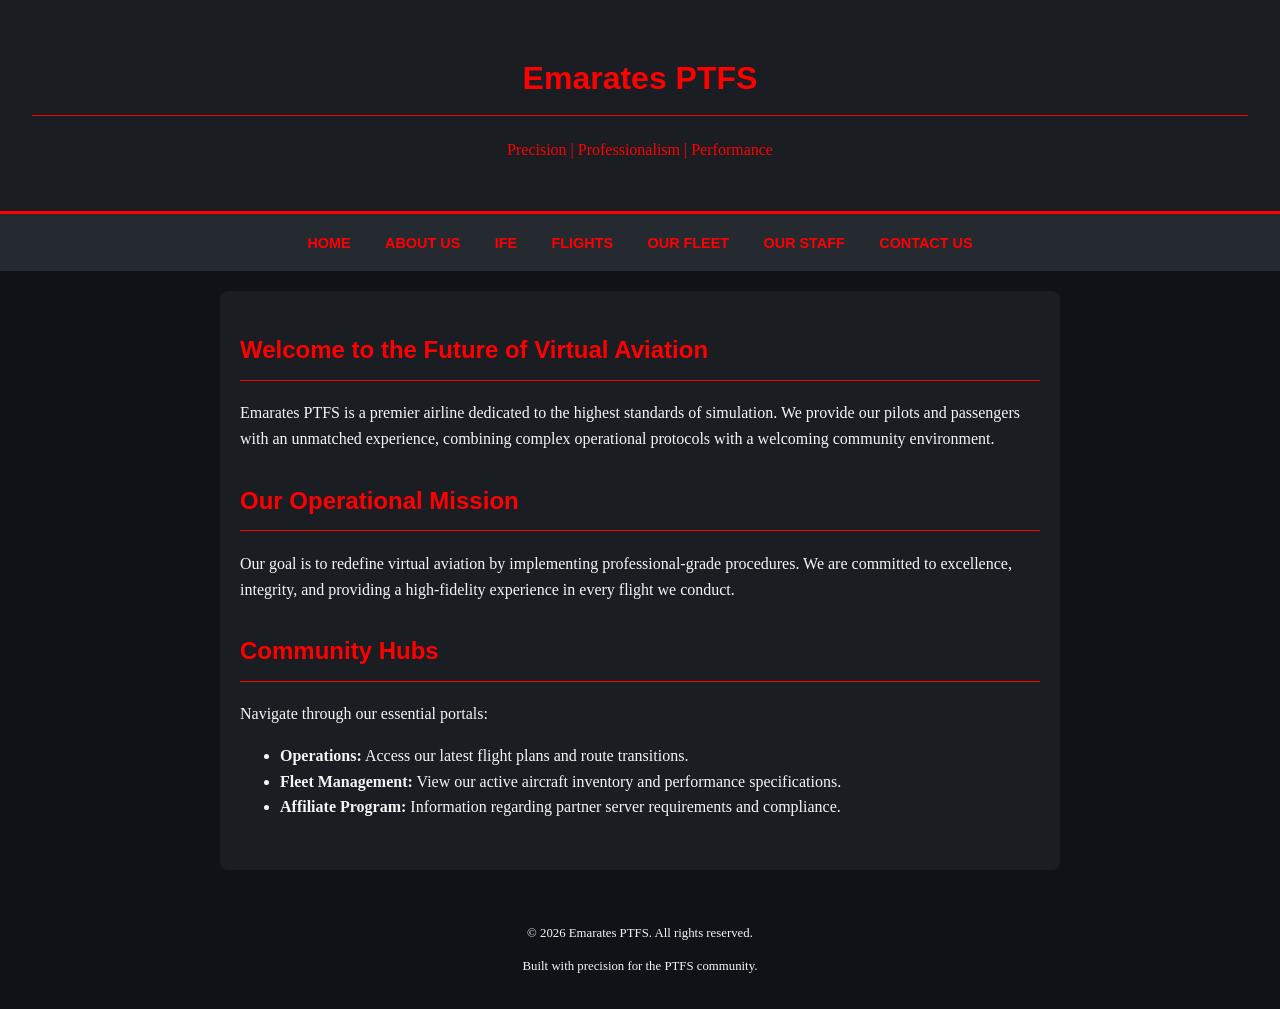
<file: index.html>
<!DOCTYPE html>
<html lang="en">
<head>
    <meta charset="UTF-8">
    <meta name="viewport" content="width=device-width, initial-scale=1.0">
    <title>Emarates PTFS | Official Aviation Portal</title>
    <link rel="stylesheet" href="style.css">
</head>
<body>

    <header>
        <h1>Emarates PTFS</h1>
        <p>Precision | Professionalism | Performance</p>
    </header>

    <nav>
        <a href="index.html">Home</a>
        <a href="about.html">About Us</a>
        <a href="ife.html">IFE</a>
        <a href="flights.html">Flights</a>
        <a href="fleet.html">Our Fleet</a>
        <a href="staff.html">Our Staff</a>
        <a href="contact.html">Contact Us</a>
    </nav>

    <main>
        <section id="hero">
            <h2>Welcome to the Future of Virtual Aviation</h2>
            <p>Emarates PTFS is a premier airline dedicated to the highest standards of simulation. We provide our pilots and passengers with an unmatched experience, combining complex operational protocols with a welcoming community environment.</p>
        </section>

        <section id="mission">
            <h2>Our Operational Mission</h2>
            <p>Our goal is to redefine virtual aviation by implementing professional-grade procedures. We are committed to excellence, integrity, and providing a high-fidelity experience in every flight we conduct.</p>
        </section>

        <section id="quick-links">
            <h2>Community Hubs</h2>
            <p>Navigate through our essential portals:</p>
            <ul>
                <li><strong>Operations:</strong> Access our latest flight plans and route transitions.</li>
                <li><strong>Fleet Management:</strong> View our active aircraft inventory and performance specifications.</li>
                <li><strong>Affiliate Program:</strong> Information regarding partner server requirements and compliance.</li>
            </ul>
        </section>
    </main>

    <footer>
        <p>&copy; 2026 Emarates PTFS. All rights reserved.</p>
        <p>Built with precision for the PTFS community.</p>
    </footer>

</body>
</html>
</file>
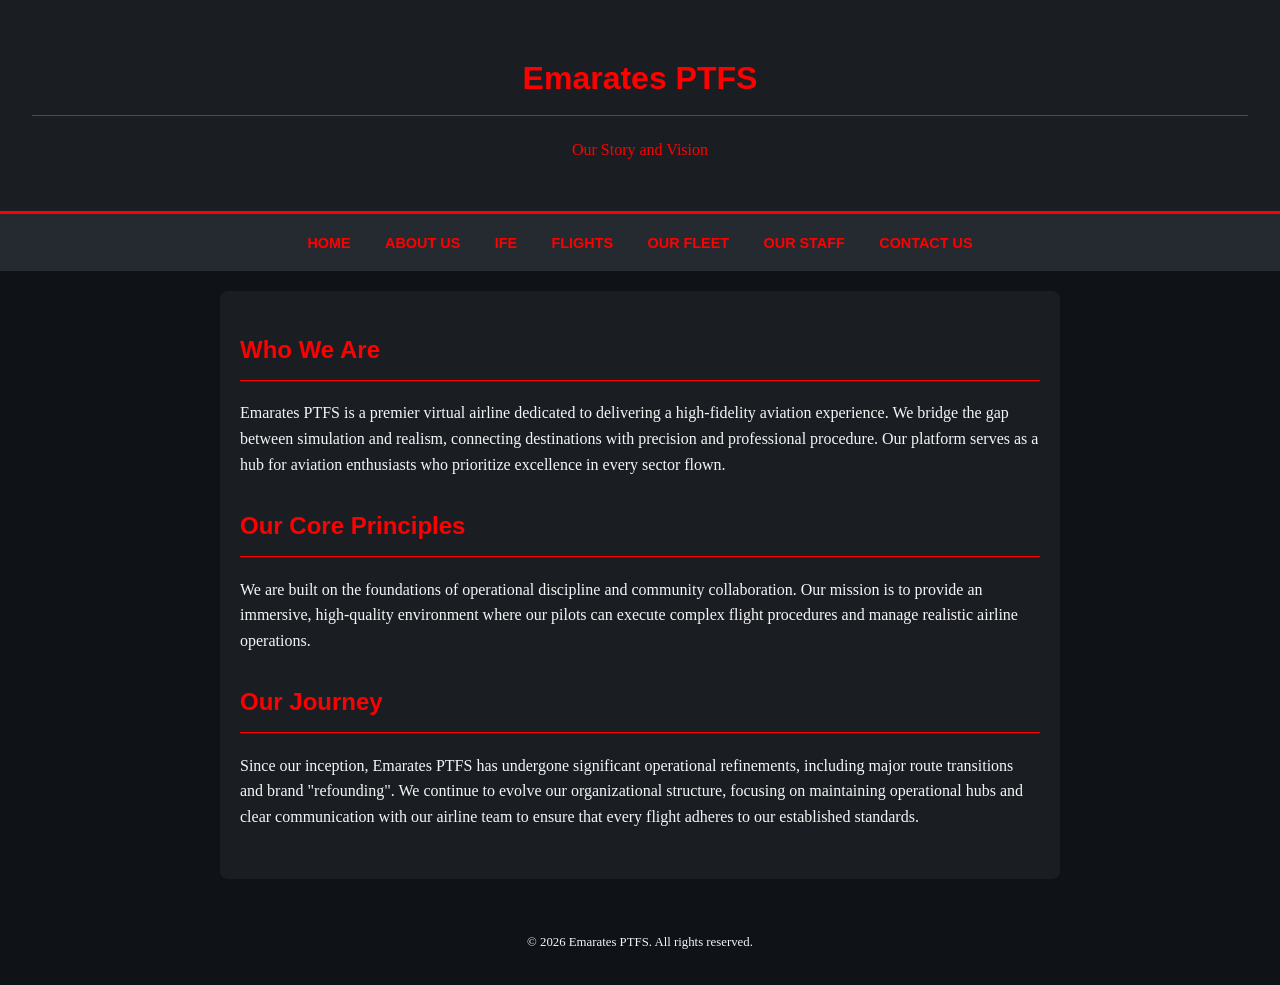
<file: about.html>
<!DOCTYPE html>
<html lang="en">
<head>
    <meta charset="UTF-8">
    <meta name="viewport" content="width=device-width, initial-scale=1.0">
    <title>Emarates PTFS | About Us</title>
    <link rel="stylesheet" href="style.css">
</head>
<body>

    <header>
        <h1>Emarates PTFS</h1>
        <p>Our Story and Vision</p>
    </header>

    <nav>
        <a href="index.html">Home</a>
        <a href="about.html">About Us</a>
        <a href="ife.html">IFE</a>
        <a href="flights.html">Flights</a>
        <a href="fleet.html">Our Fleet</a>
        <a href="staff.html">Our Staff</a>
        <a href="contact.html">Contact Us</a>
    </nav>

    <main>
        <section id="about-detailed">
            <h2>Who We Are</h2>
            <p>Emarates PTFS is a premier virtual airline dedicated to delivering a high-fidelity aviation experience. We bridge the gap between simulation and realism, connecting destinations with precision and professional procedure. Our platform serves as a hub for aviation enthusiasts who prioritize excellence in every sector flown.</p>
        </section>

        <section id="values">
            <h2>Our Core Principles</h2>
            <p>We are built on the foundations of operational discipline and community collaboration. Our mission is to provide an immersive, high-quality environment where our pilots can execute complex flight procedures and manage realistic airline operations.</p>
        </section>

        <section id="history">
            <h2>Our Journey</h2>
            <p>Since our inception, Emarates PTFS has undergone significant operational refinements, including major route transitions and brand "refounding". We continue to evolve our organizational structure, focusing on maintaining operational hubs and clear communication with our airline team to ensure that every flight adheres to our established standards.</p>
        </section>
    </main>

    <footer>
        <p>&copy; 2026 Emarates PTFS. All rights reserved.</p>
    </footer>

</body>
</html>
</file>
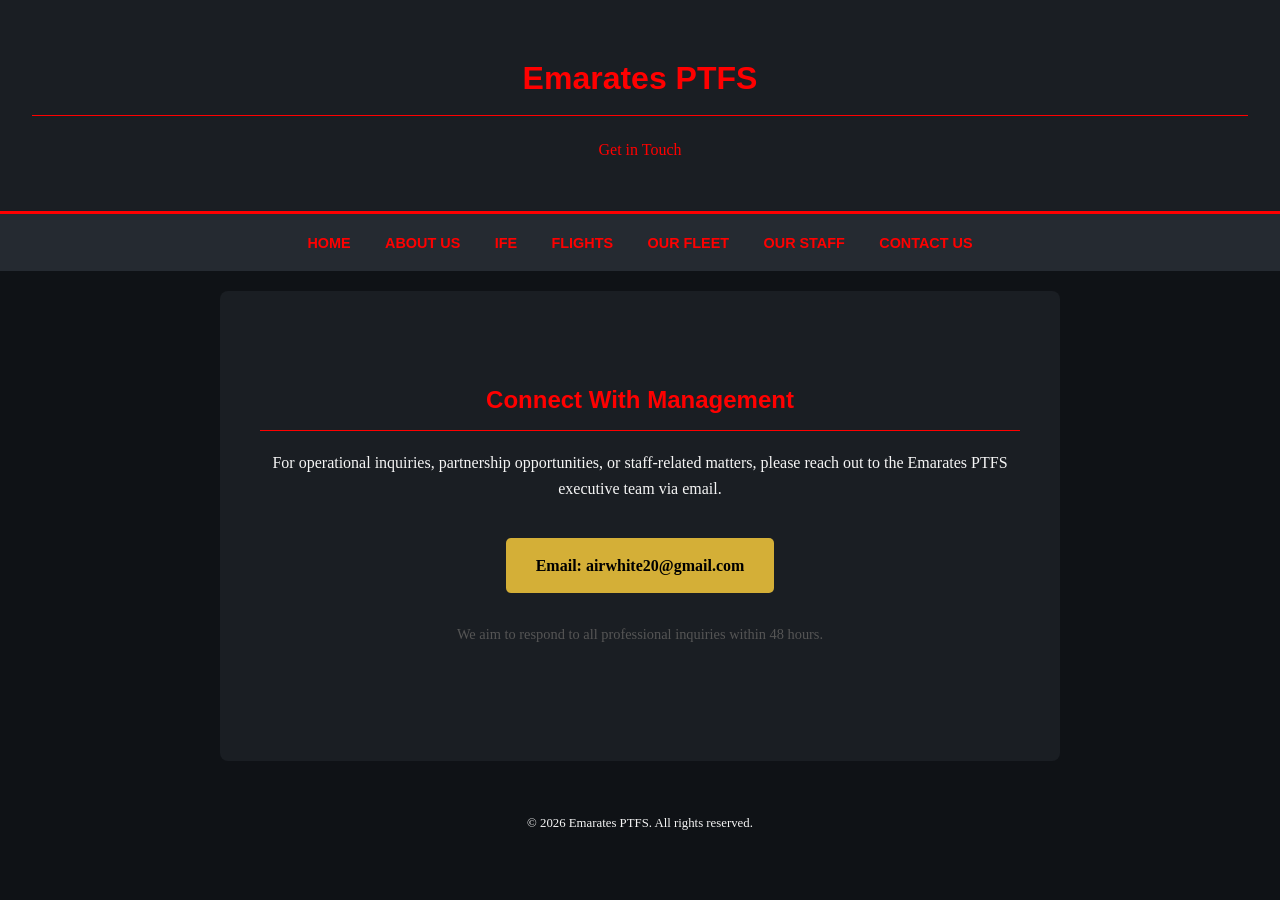
<file: contact.html>
<!DOCTYPE html>
<html lang="en">
<head>
    <meta charset="UTF-8">
    <meta name="viewport" content="width=device-width, initial-scale=1.0">
    <title>Emarates PTFS | Contact Us</title>
    <link rel="stylesheet" href="style.css">
    <style>
        .contact-container {
            text-align: center;
            padding: 50px 20px;
        }
        .email-btn {
            display: inline-block;
            margin-top: 20px;
            padding: 15px 30px;
            background-color: #d4af37;
            color: #000;
            text-decoration: none;
            font-weight: bold;
            border-radius: 5px;
        }
        .email-btn:hover {
            background-color: #c5a028;
        }
    </style>
</head>
<body>

    <header>
        <h1>Emarates PTFS</h1>
        <p>Get in Touch</p>
    </header>

    <nav>
        <a href="index.html">Home</a>
        <a href="about.html">About Us</a>
        <a href="ife.html">IFE</a>
        <a href="flights.html">Flights</a>
        <a href="fleet.html">Our Fleet</a>
        <a href="staff.html">Our Staff</a>
        <a href="contact.html">Contact Us</a>
    </nav>

    <main>
        <section class="contact-container">
            <h2>Connect With Management</h2>
            <p>For operational inquiries, partnership opportunities, or staff-related matters, please reach out to the Emarates PTFS executive team via email.</p>
            
            <a href="mailto:airwhite20@gmail.com" class="email-btn">Email: airwhite20@gmail.com</a>
            
            <p style="margin-top: 30px; font-size: 0.9em; color: #555;">
                We aim to respond to all professional inquiries within 48 hours.
            </p>
        </section>
    </main>

    <footer>
        <p>&copy; 2026 Emarates PTFS. All rights reserved.</p>
    </footer>

</body>
</html>
</file>
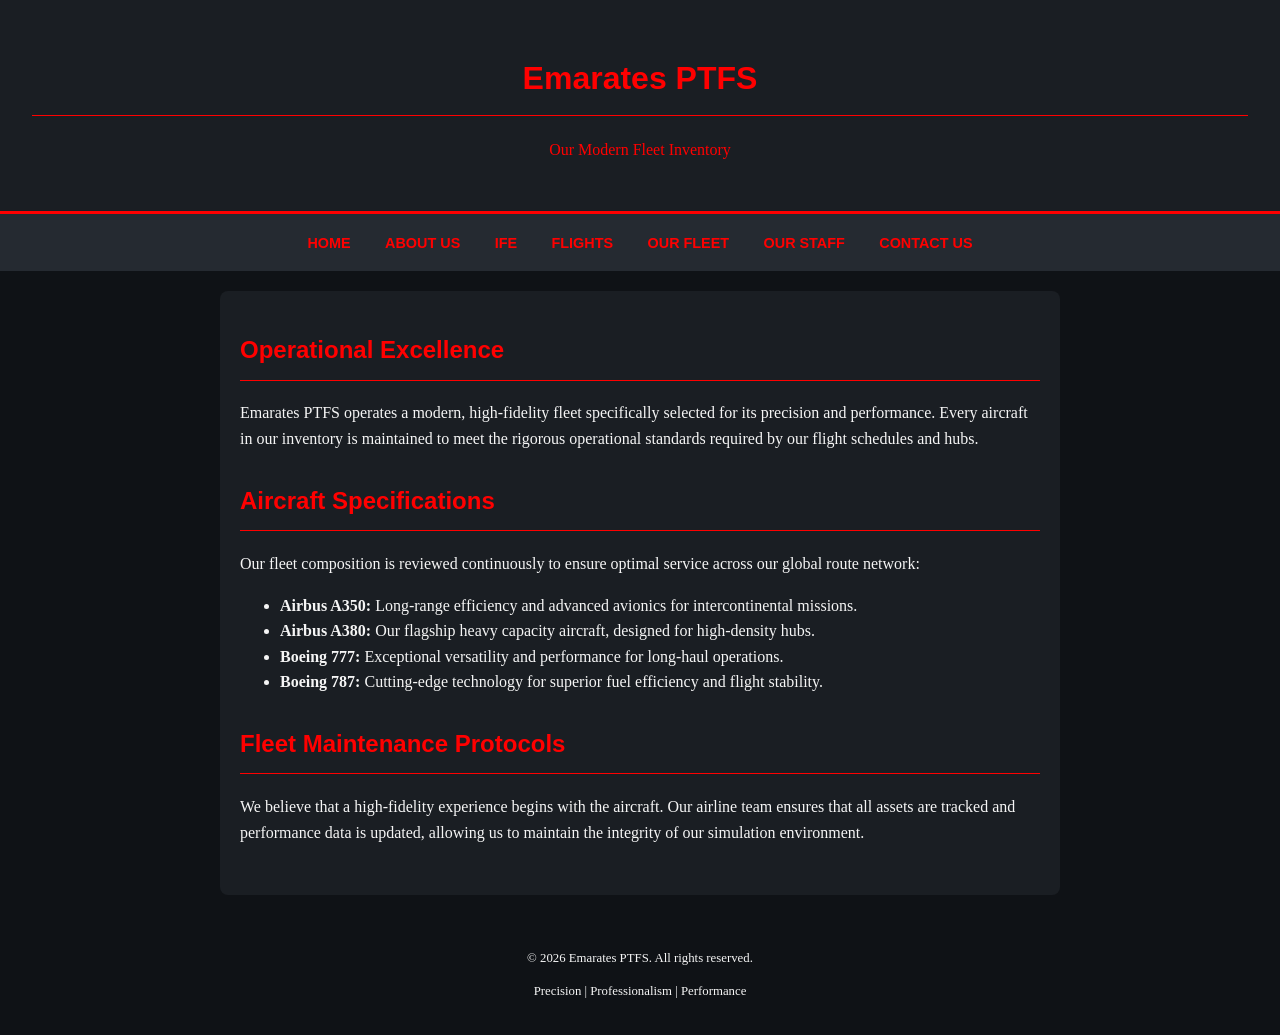
<file: fleet.html>
<!DOCTYPE html>
<html lang="en">
<head>
    <meta charset="UTF-8">
    <meta name="viewport" content="width=device-width, initial-scale=1.0">
    <title>Emarates PTFS | Our Fleet</title>
    <link rel="stylesheet" href="style.css">
</head>
<body>

    <header>
        <h1>Emarates PTFS</h1>
        <p>Our Modern Fleet Inventory</p>
    </header>

    <nav>
        <a href="index.html">Home</a>
        <a href="about.html">About Us</a>
        <a href="ife.html">IFE</a>
        <a href="flights.html">Flights</a>
        <a href="fleet.html">Our Fleet</a>
        <a href="staff.html">Our Staff</a>
        <a href="contact.html">Contact Us</a>
    </nav>

    <main>
        <section id="fleet-overview">
            <h2>Operational Excellence</h2>
            <p>Emarates PTFS operates a modern, high-fidelity fleet specifically selected for its precision and performance. Every aircraft in our inventory is maintained to meet the rigorous operational standards required by our flight schedules and hubs.</p>
        </section>

        <section id="fleet-details">
            <h2>Aircraft Specifications</h2>
            <p>Our fleet composition is reviewed continuously to ensure optimal service across our global route network:</p>
            <ul>
                <li><strong>Airbus A350:</strong> Long-range efficiency and advanced avionics for intercontinental missions.</li>
                <li><strong>Airbus A380:</strong> Our flagship heavy capacity aircraft, designed for high-density hubs.</li>
                <li><strong>Boeing 777:</strong> Exceptional versatility and performance for long-haul operations.</li>
                <li><strong>Boeing 787:</strong> Cutting-edge technology for superior fuel efficiency and flight stability.</li>
            </ul>
        </section>
        
        <section id="standards">
            <h2>Fleet Maintenance Protocols</h2>
            <p>We believe that a high-fidelity experience begins with the aircraft. Our airline team ensures that all assets are tracked and performance data is updated, allowing us to maintain the integrity of our simulation environment.</p>
        </section>
    </main>

    <footer>
        <p>&copy; 2026 Emarates PTFS. All rights reserved.</p>
        <p>Precision | Professionalism | Performance</p>
    </footer>

</body>
</html>
</file>
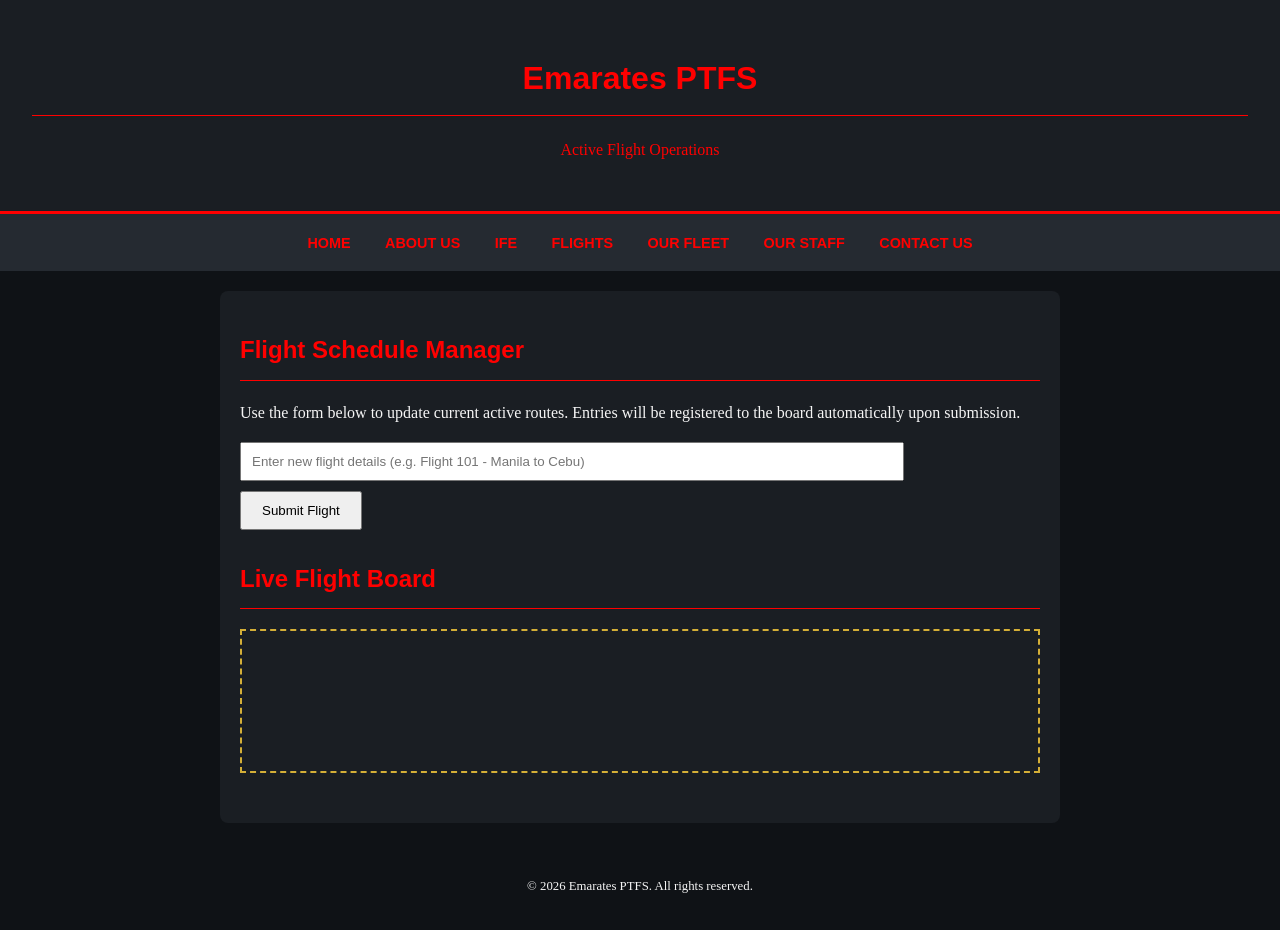
<file: flights.html>
<!DOCTYPE html>
<html lang="en">
<head>
    <meta charset="UTF-8">
    <meta name="viewport" content="width=device-width, initial-scale=1.0">
    <title>Emarates PTFS | Flights</title>
    <link rel="stylesheet" href="style.css">
</head>
<body>

    <header>
        <h1>Emarates PTFS</h1>
        <p>Active Flight Operations</p>
    </header>

    <nav>
        <a href="index.html">Home</a>
        <a href="about.html">About Us</a>
        <a href="ife.html">IFE</a>
        <a href="flights.html">Flights</a>
        <a href="fleet.html">Our Fleet</a>
        <a href="staff.html">Our Staff</a>
        <a href="contact.html">Contact Us</a>
    </nav>

    <main>
        <section id="flight-manager">
            <h2>Flight Schedule Manager</h2>
            <p>Use the form below to update current active routes. Entries will be registered to the board automatically upon submission.</p>
            
            <form id="flightForm" onsubmit="event.preventDefault(); updateBoard();">
                <input type="text" id="flightInput" placeholder="Enter new flight details (e.g. Flight 101 - Manila to Cebu)" style="width: 80%; padding: 10px; margin-bottom: 10px;" required>
                <br>
                <button type="submit" style="padding: 10px 20px;">Submit Flight</button>
            </form>
        </section>

        <section id="flight-board">
            <h2>Live Flight Board</h2>
            <div id="board-content" style="padding: 20px; border: 2px dashed #d4af37; min-height: 100px; margin-top: 20px;">
                <!-- Left blank as requested -->
            </div>
        </section>
    </main>

    <footer>
        <p>&copy; 2026 Emarates PTFS. All rights reserved.</p>
    </footer>

    <script>
        function updateBoard() {
            const input = document.getElementById('flightInput').value;
            const board = document.getElementById('board-content');
            
            // Registering the new flight
            const newEntry = document.createElement('p');
            newEntry.textContent = "NEW FLIGHT REGISTERED: " + input;
            board.appendChild(newEntry);
            
            // Clear input
            document.getElementById('flightInput').value = '';
            alert('Flight successfully registered to the board.');
        }
    </script>

</body>
</html>
</file>
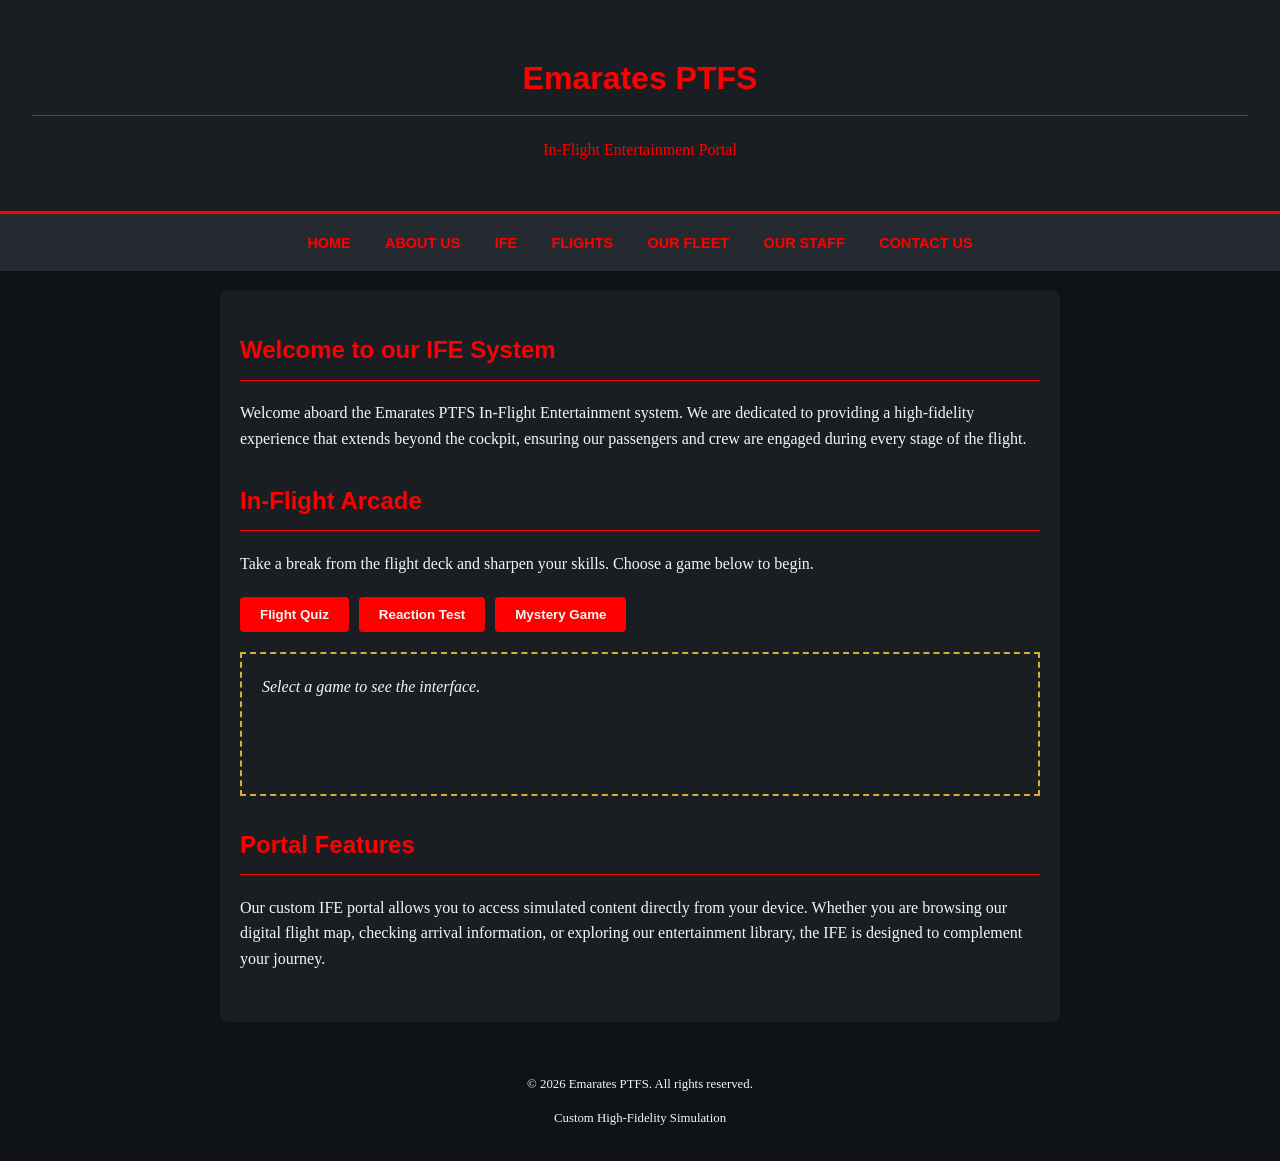
<file: ife.html>
<!DOCTYPE html>
<html lang="en">
<head>
    <meta charset="UTF-8">
    <meta name="viewport" content="width=device-width, initial-scale=1.0">
    <title>Emarates PTFS | In-Flight Entertainment</title>
    <link rel="stylesheet" href="style.css">
</head>
<body>

    <header>
        <h1>Emarates PTFS</h1>
        <p>In-Flight Entertainment Portal</p>
    </header>

    <nav>
        <a href="index.html">Home</a>
        <a href="about.html">About Us</a>
        <a href="ife.html">IFE</a>
        <a href="flights.html">Flights</a>
        <a href="fleet.html">Our Fleet</a>
        <a href="staff.html">Our Staff</a>
        <a href="contact.html">Contact Us</a>
    </nav>

    <main>
        <section id="ife-intro">
            <h2>Welcome to our IFE System</h2>
            <p>Welcome aboard the Emarates PTFS In-Flight Entertainment system. We are dedicated to providing a high-fidelity experience that extends beyond the cockpit, ensuring our passengers and crew are engaged during every stage of the flight.</p>
        </section>

        <section id="mini-games">
            <h2>In-Flight Arcade</h2>
            <p>Take a break from the flight deck and sharpen your skills. Choose a game below to begin.</p>
            
            <div class="game-container" style="display: flex; gap: 10px; margin-top: 20px; flex-wrap: wrap;">
                <button class="game-btn" onclick="startFlightQuiz()">Flight Quiz</button>
                <button class="game-btn" onclick="startReactionTest()">Reaction Test</button>
                <button class="game-btn" onclick="startMysteryGame()">Mystery Game</button>
            </div>

            <!-- This is where the games will display -->
            <div id="quiz-area" style="margin-top: 20px; padding: 20px; border: 2px dashed #d4af37; min-height: 100px;">
                <em>Select a game to see the interface.</em>
            </div>
        </section>

        <section id="interactive">
            <h2>Portal Features</h2>
            <p>Our custom IFE portal allows you to access simulated content directly from your device. Whether you are browsing our digital flight map, checking arrival information, or exploring our entertainment library, the IFE is designed to complement your journey.</p>
        </section>
    </main>

    <footer>
        <p>&copy; 2026 Emarates PTFS. All rights reserved.</p>
        <p>Custom High-Fidelity Simulation</p>
    </footer>

    <script>
        // --- Flight Quiz ---
        function startFlightQuiz() {
            const questions = [
                "What is the standard cruising altitude for long-haul flights?",
                "Which aircraft in our fleet is our flagship heavy?",
                "What does PTFS stand for in our community?",
                "Which Airbus model is known for its XWB efficiency?"
            ];
            const randomQ = questions[Math.floor(Math.random() * questions.length)];
            document.getElementById('quiz-area').innerHTML = "<strong>Question:</strong> " + randomQ;
        }

        // --- Reaction Test ---
        function startReactionTest() {
            const area = document.getElementById('quiz-area');
            area.innerHTML = "<div id='test-box' style='background:red; color:white; padding:20px; cursor:pointer; text-align:center;'>Wait for green...</div>";
            
            setTimeout(() => {
                const box = document.getElementById('test-box');
                box.style.background = 'green';
                box.innerHTML = 'CLICK NOW!';
                box.onclick = () => alert('Reaction registered! Well done.');
            }, Math.random() * 3000 + 2000);
        }

        // --- Mystery Game ---
        function startMysteryGame() {
            const events = [
                "Severe turbulence encountered! Initiating stabilization protocols.",
                "Landing gear mechanical warning! Checking manual override systems.",
                "Visibility dropping due to fog. Enabling high-precision ILS approach.",
                "Unscheduled flight path change requested. Recalculating route."
            ];
            const randomEvent = events[Math.floor(Math.random() * events.length)];
            alert("MYSTERY EVENT: " + randomEvent);
        }
    </script>
</body>
</html>
</file>
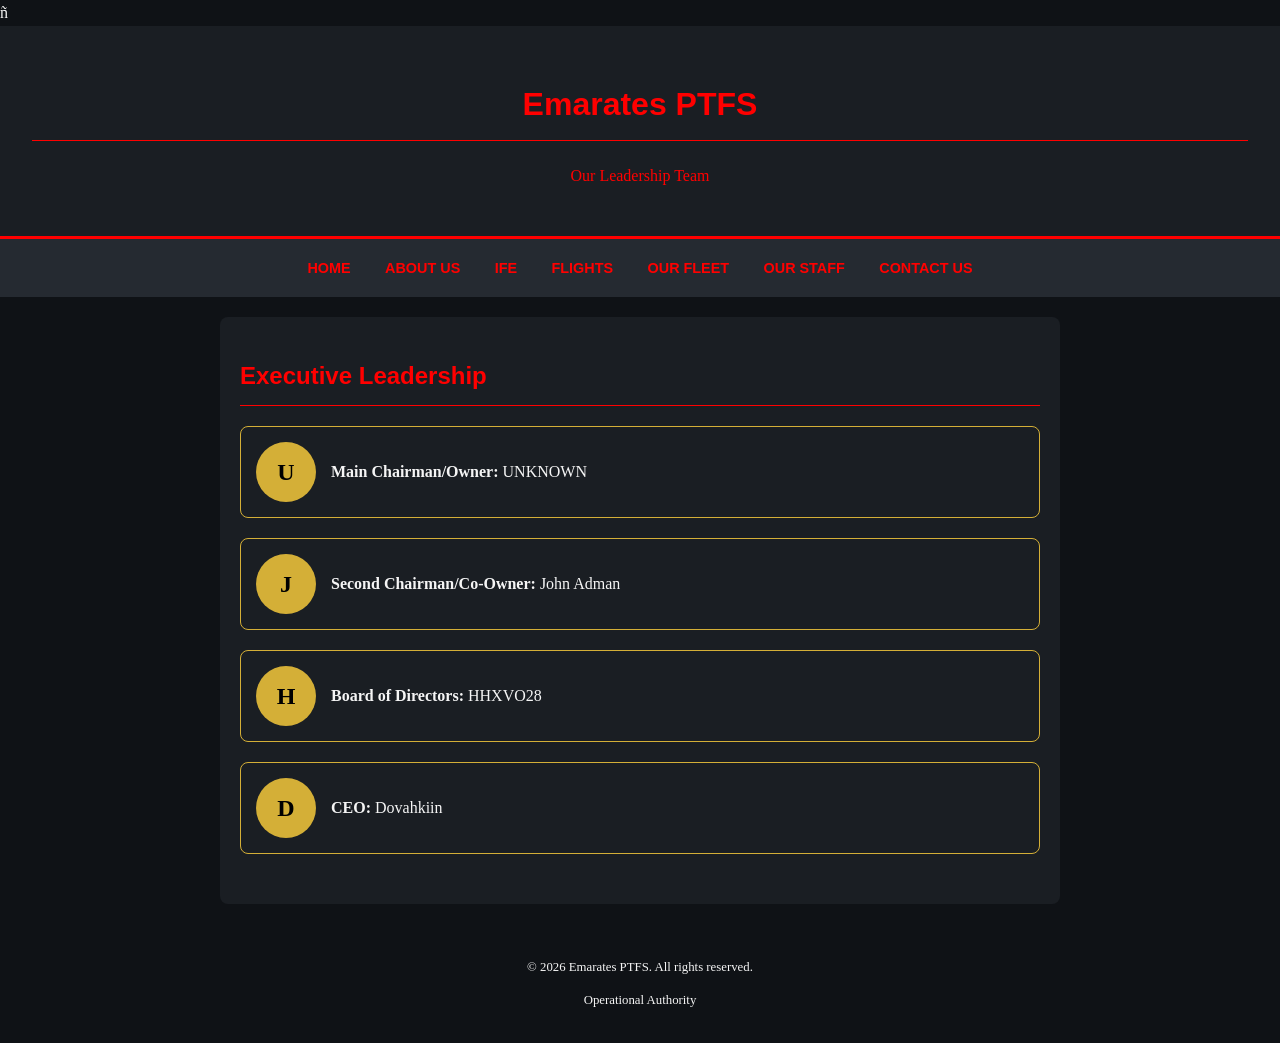
<file: staff.html>
ñ<!DOCTYPE html>
<html lang="en">
<head>
    <meta charset="UTF-8">
    <meta name="viewport" content="width=device-width, initial-scale=1.0">
    <title>Emarates PTFS | Our Staff</title>
    <link rel="stylesheet" href="style.css">
    <style>
        .staff-card {
            display: flex;
            align-items: center;
            gap: 15px;
            margin-bottom: 20px;
            padding: 15px;
            border: 1px solid #d4af37;
            border-radius: 8px;
        }
        .pfp-placeholder {
            width: 60px;
            height: 60px;
            background-color: #d4af37;
            color: #000;
            display: flex;
            justify-content: center;
            align-items: center;
            font-size: 24px;
            font-weight: bold;
            border-radius: 50%;
        }
    </style>
</head>
<body>

    <header>
        <h1>Emarates PTFS</h1>
        <p>Our Leadership Team</p>
    </header>

    <nav>
        <a href="index.html">Home</a>
        <a href="about.html">About Us</a>
        <a href="ife.html">IFE</a>
        <a href="flights.html">Flights</a>
        <a href="fleet.html">Our Fleet</a>
        <a href="staff.html">Our Staff</a>
        <a href="contact.html">Contact Us</a>
    </nav>

    <main>
        <section id="staff-directory">
            <h2>Executive Leadership</h2>
            
            <div class="staff-card">
                <div class="pfp-placeholder">U</div>
                <div>
                    <strong>Main Chairman/Owner:</strong> UNKNOWN
                </div>
            </div>

            <div class="staff-card">
                <div class="pfp-placeholder">J</div>
                <div>
                    <strong>Second Chairman/Co-Owner:</strong> John Adman
                </div>
            </div>

            <div class="staff-card">
                <div class="pfp-placeholder">H</div>
                <div>
                    <strong>Board of Directors:</strong> HHXVO28
                </div>
            </div>

            <div class="staff-card">
                <div class="pfp-placeholder">D</div>
                <div>
                    <strong>CEO:</strong> Dovahkiin
                </div>
            </div>
        </section>
    </main>

    <footer>
        <p>&copy; 2026 Emarates PTFS. All rights reserved.</p>
        <p>Operational Authority</p>
    </footer>

</body>
</html>
</file>
<file: style.css>
/* General Layout & Branding */
body {
    font-family: 'Times New Roman', Times, serif; 
    line-height: 1.6;
    margin: 0;
    padding: 0;
    background-color: #0f1216; 
    color: #F5F5F5; 
}

header {
    background: #1a1e23;
    color: #FF0000; 
    text-align: center;
    padding: 2rem;
    border-bottom: 3px solid #FF0000;
}

/* Navigation - Now Sans-Serif */
nav {
    background: #252a31;
    text-align: center;
    padding: 1rem;
    font-family: sans-serif; /* Explicitly set to sans-serif */
}

nav a {
    color: #FF0000;
    text-decoration: none;
    margin: 0 15px;
    font-weight: bold;
    text-transform: uppercase;
    font-size: 0.9em;
}

nav a:hover {
    color: #F5F5F5;
}

/* Main Content */
main {
    max-width: 800px;
    margin: 20px auto;
    padding: 20px;
    background: #1a1e23;
    border-radius: 8px;
}

section {
    margin-bottom: 30px;
}

/* Arial for all Headings */
h1, h2, h3 {
    font-family: Arial, sans-serif;
    color: #FF0000;
    border-bottom: 1px solid #FF0000;
    padding-bottom: 10px;
}

/* Footer */
footer {
    text-align: center;
    padding: 20px;
    background: #0f1216;
    color: #F5F5F5;
    font-size: 0.8em;
}

/* Arcade/Flight Buttons */
.game-btn {
    padding: 10px 20px;
    background-color: #FF0000;
    border: none;
    color: #F5F5F5;
    font-weight: bold;
    cursor: pointer;
    border-radius: 4px;
    font-family: sans-serif; /* Consistency for interactive elements */
}

.game-btn:hover {
    background-color: #cc0000;
}
</file>
